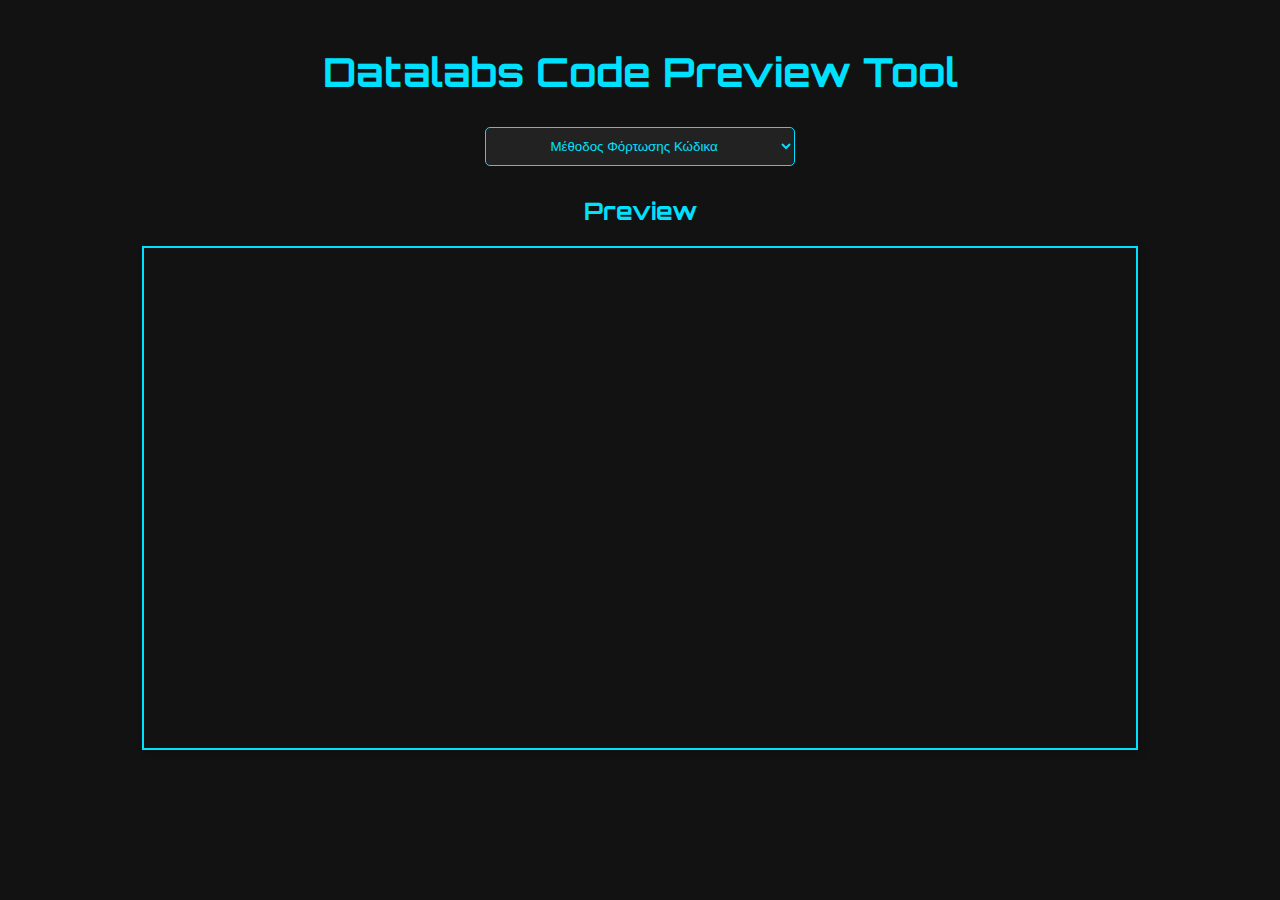
<file: index.html>
<!DOCTYPE html>
<html lang="el">
    <head>
        <meta charset="UTF-8">
        <meta name="viewport" content="width=device-width, initial-scale=1.0">
        <link href="https://fonts.googleapis.com/css2?family=Orbitron&display=swap" rel="stylesheet">
        <link rel="stylesheet" href="upload_or_paste_style.css">
        <title>Επιλογή Εισαγωγής</title>
    </head>
    
<body>
    <h1>Datalabs Code Preview Tool</h1>

    <!-- Dropdown for selecting the input method -->
    <select id="inputType">
        <option value="">Μέθοδος Φόρτωσης Κώδικα</option>
        <option value="upload">Ανέβασμα Αρχείων</option>
        <option value="paste">Επικόλληση Κώδικα</option>
    </select>

    <!-- Form for uploading files -->
    <form id="uploadForm" class="form-section hidden" enctype="multipart/form-data">
        <h2>Ανέβασε τα αρχεία σου</h2>
        <label for="htmlFile">HTML αρχείο:</label>
        <input type="file" id="htmlFile" name="htmlFile" accept=".html"><br><br>

        <label for="cssFile">CSS αρχείο:</label>
        <input type="file" id="cssFile" name="cssFile" accept=".css"><br><br>

        <label for="jsFile">JS αρχείο:</label>
        <input type="file" id="jsFile" name="jsFile" accept=".js"><br><br>

        <button type="submit">Deploy</button>
    </form>

    <!-- Form for pasting code -->
    <form id="pasteForm" class="form-section hidden">
        <h2>Επικόλλησε τον κώδικά σου</h2>
        <label for="htmlCode">HTML:</label><br>
        <textarea id="htmlCode" rows="10" placeholder="Επικόλλησε τον HTML κώδικα εδώ..."></textarea><br><br>

        <label for="cssCode">CSS:</label><br>
        <textarea id="cssCode" rows="10" placeholder="Επικόλλησε τον CSS κώδικα εδώ..."></textarea><br><br>

        <label for="jsCode">JavaScript:</label><br>
        <textarea id="jsCode" rows="10" placeholder="Επικόλλησε τον JavaScript κώδικα εδώ..."></textarea><br><br>

        <button type="submit">Deploy</button>
    </form>

    <h2>Preview</h2>
    <iframe id="preview" width="100%" height="500px"></iframe>

    <script src="upload_or_paste_script.js"></script>
</body>
</html>
</file>
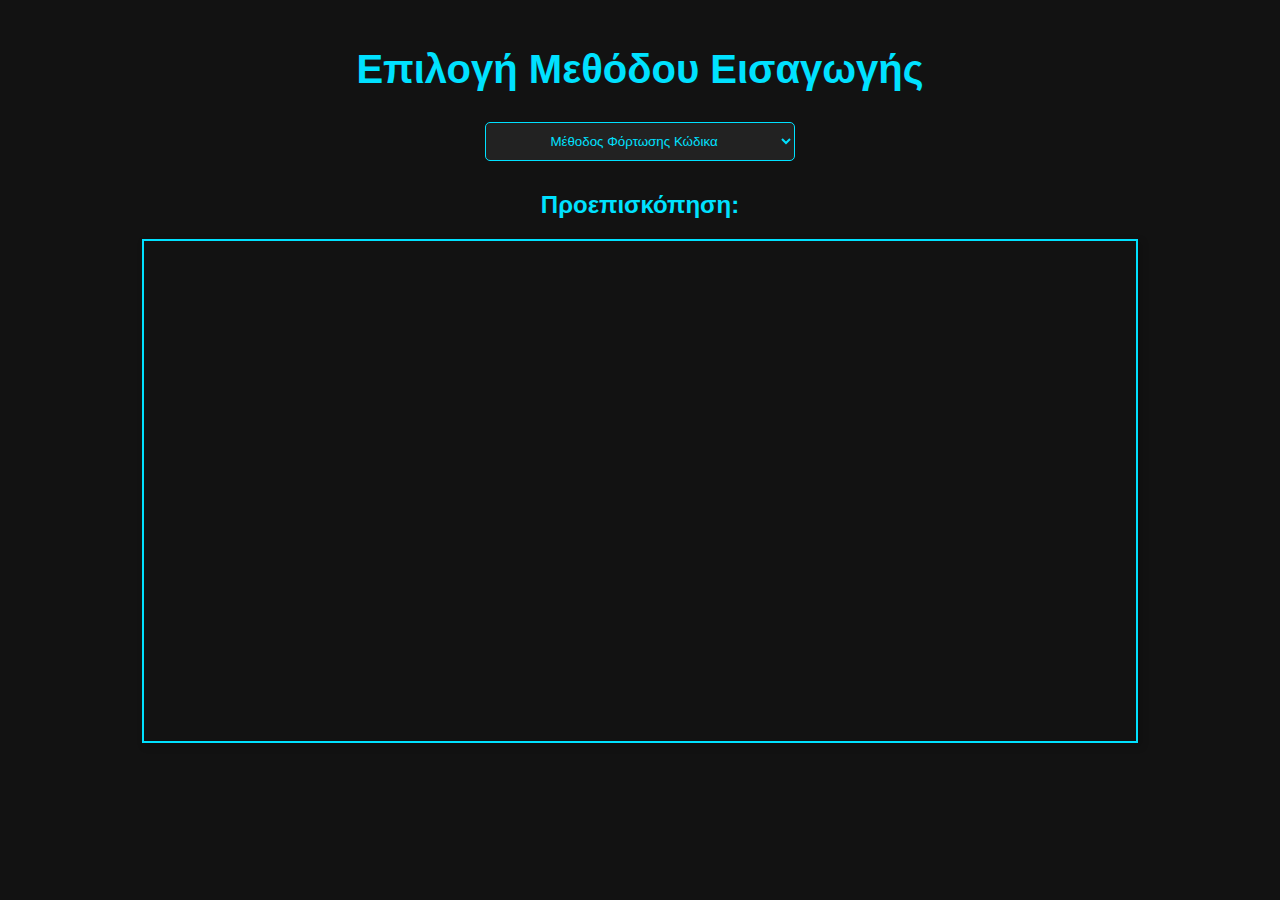
<file: upload_page.html>
<!DOCTYPE html>
<html lang="el">
<head>
    <meta charset="UTF-8">
    <meta name="viewport" content="width=device-width, initial-scale=1.0">
    <link rel="stylesheet" href="upload_or_paste_style.css">
    <title>Επιλογή Εισαγωγής</title>
</head>
<body>
    <h1>Επιλογή Μεθόδου Εισαγωγής</h1>

    <!-- Dropdown for selecting the input method -->
    <select id="inputType">
        <option value="">Μέθοδος Φόρτωσης Κώδικα</option>
        <option value="upload">Ανέβασμα Αρχείων</option>
        <option value="paste">Επικόλληση Κώδικα</option>
    </select>

    <!-- Form for uploading files -->
    <form id="uploadForm" class="form-section hidden" enctype="multipart/form-data">
        <h2>Ανέβασε τα αρχεία σου</h2>
        <label for="htmlFile">HTML αρχείο:</label>
        <input type="file" id="htmlFile" name="htmlFile" accept=".html"><br><br>

        <label for="cssFile">CSS αρχείο:</label>
        <input type="file" id="cssFile" name="cssFile" accept=".css"><br><br>

        <label for="jsFile">JS αρχείο:</label>
        <input type="file" id="jsFile" name="jsFile" accept=".js"><br><br>

        <button type="submit">Ανέβασε και Δες</button>
    </form>

    <!-- Form for pasting code -->
    <form id="pasteForm" class="form-section hidden">
        <h2>Επικόλλησε τον κώδικά σου</h2>
        <label for="htmlCode">HTML:</label><br>
        <textarea id="htmlCode" rows="10" placeholder="Επικόλλησε τον HTML κώδικα εδώ..."></textarea><br><br>

        <label for="cssCode">CSS:</label><br>
        <textarea id="cssCode" rows="10" placeholder="Επικόλλησε τον CSS κώδικα εδώ..."></textarea><br><br>

        <label for="jsCode">JavaScript:</label><br>
        <textarea id="jsCode" rows="10" placeholder="Επικόλλησε τον JavaScript κώδικα εδώ..."></textarea><br><br>

        <button type="submit">Δες το Αποτέλεσμα</button>
    </form>

    <h2>Προεπισκόπηση:</h2>
    <iframe id="preview" width="100%" height="500px"></iframe>

    <script src="upload_or_paste_script.js"></script>
</body>
</html>
</file>
<file: upload_or_paste_style.css>
/* Dark Mode and Futuristic Theme */
body {
    font-family: 'Orbitron', sans-serif; /* Futuristic font */
    background-color: #121212; /* Dark gray background */
    color: #00e1ff; /* Neon blue text */
    display: flex;
    flex-direction: column;
    align-items: center;
    margin: 0;
    padding: 20px;
}

h1 {
    font-size: 2.5em;
    color: #00e1ff;
    text-align: center;
    margin-bottom: 20px;
}

/* Smaller and Centered Dropdown */
select {
    width: 25%; /* Smaller width */
    padding: 10px;
    text-align: center;
    margin: 10px auto; /* Centered */
    border: 1px solid #00e1ff;
    background-color: #222;
    color: #00e1ff;
    border-radius: 5px;
}

/* Styles for other form elements */
label, textarea, button {
    width: 100%;
    padding: 10px;
    margin: 10px 0;
    border: 1px solid #00e1ff;
    background-color: #222;
    color: #00e1ff;
    border-radius: 5px;
}

textarea {
    width: 70%; /* Shrink width to 70% of container */
    height: 25px; /* Decrease the height */
    background-color: #111;
    color: #00e1ff;
    padding: 10px;
    margin: 10px auto; /* Centered */
    border: 1px solid #00e1ff;
    border-radius: 5px;
}

/* File Input Styling ("Choose File" button in orange) */
input[type="file"] {
    width: 100%;
    padding: 10px;
    margin: 10px 0;
    border: 1px solid #00e1ff;
    background-color: #222;
    color: #00e1ff;
    border-radius: 5px;
}

input[type="file"]::-webkit-file-upload-button {
    background-color: orange; /* Orange Choose File button */
    color: #000;
    border: none;
    padding: 10px;
    cursor: pointer;
    border-radius: 5px;
}

input[type="file"]::-webkit-file-upload-button:hover {
    background-color: #ff8c00; /* Darker orange on hover */
}

/* Button Styling */
button {
    background-color: #00e1ff;
    color: #000;
    border: none;
    cursor: pointer;
    transition: background-color 0.3s ease;
    border-radius: 5px;
}

button:hover {
    background-color: #39ff14;
}

/* Hidden Class */
.hidden {
    display: none;
}

/* Dark Mode for iframe preview */
iframe {
    border: 2px solid #00e1ff;
    width: 80%;
    height: 500px;
    box-shadow: 3px 3px 8px rgba(0, 0, 0, 0.2);
}

@media (max-width: 600px) {
    select {
        width: 100%; /* Κάνει το dropdown να καταλαμβάνει όλο το πλάτος */
        font-size: 16px; /* Αυξάνει το μέγεθος του κειμένου για ευκολότερη ανάγνωση */
    }

    textarea {
        width: 100%; /* Κάνει τα textarea να καταλαμβάνουν όλο το πλάτος */
    }

    button {
        width: 100%; /* Κάνει τα κουμπιά να καταλαμβάνουν όλο το πλάτος */
    }
}
</file>
